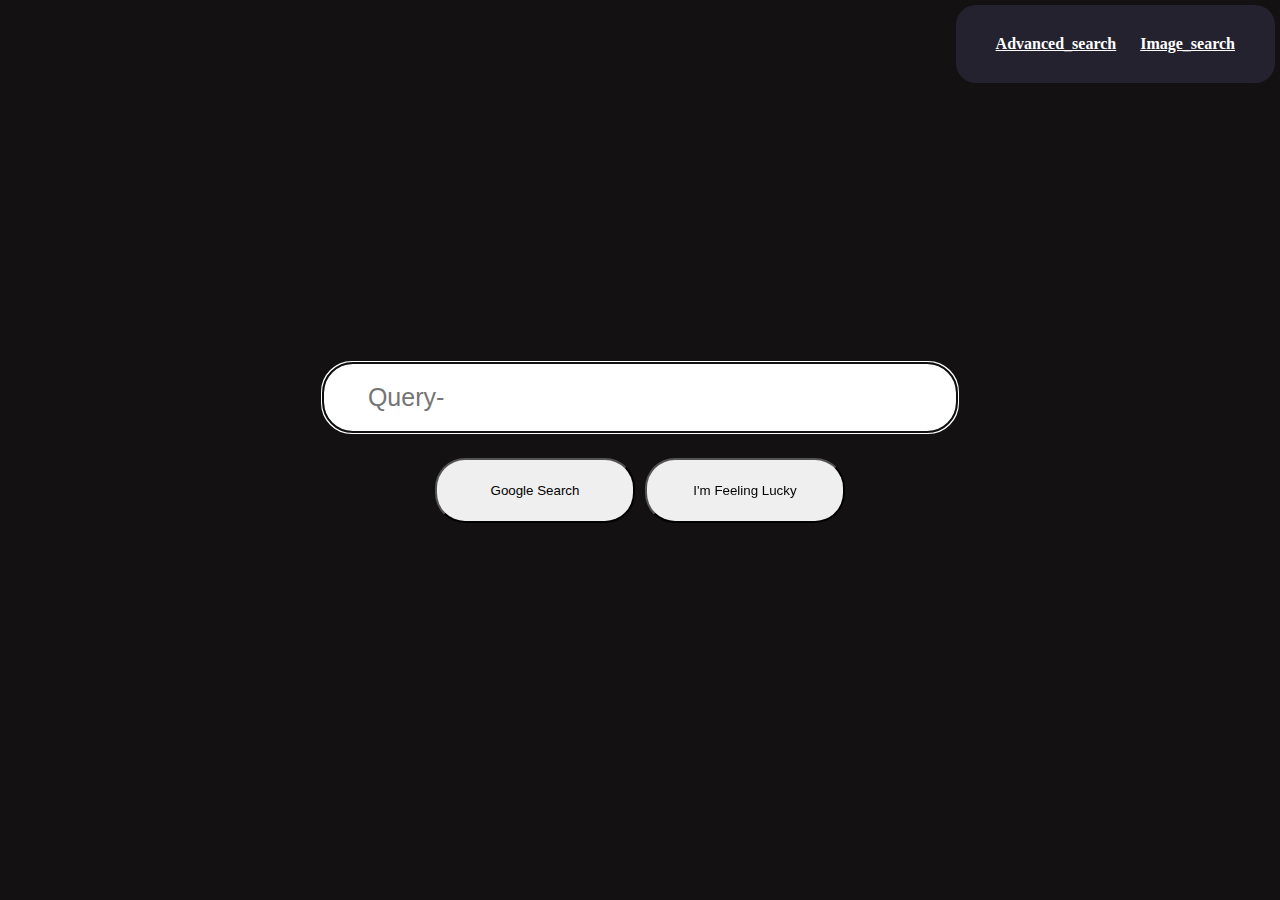
<file: index.html>
<!DOCTYPE html>
<html lang="en">
<head>
    <meta charset="UTF-8">
    <meta name="viewport" content="width=device-width, initial-scale=1.0">
    <title>PROJECT-0</title>
    <link rel="stylesheet" href="project.css">
</head>
<body>
    <div class="container">
        <div class="link">
            <a href="advanced.html">Advanced_search</a>
            <a href="image.html">Image_search</a>
        </div>
        <div class="form">
            <form action="https://www.google.com/search" method="get">
                <input class="y" type="text" name="q" placeholder="  Query-" autofocus>
                <input class="sub" id="Lucky" type="text" name="q" placeholder="whatever" style="display: none;">
                <br>
                <div class="x">
                    <input class="sub" type="submit" value="Google Search">
                    <input onclick="document.getElementById('Lucky').name='btnI';" class="sub" type="submit" value="I'm Feeling Lucky">
                </div>
            </form>
        </div>    
    </div>
</body>
</html>
</file>
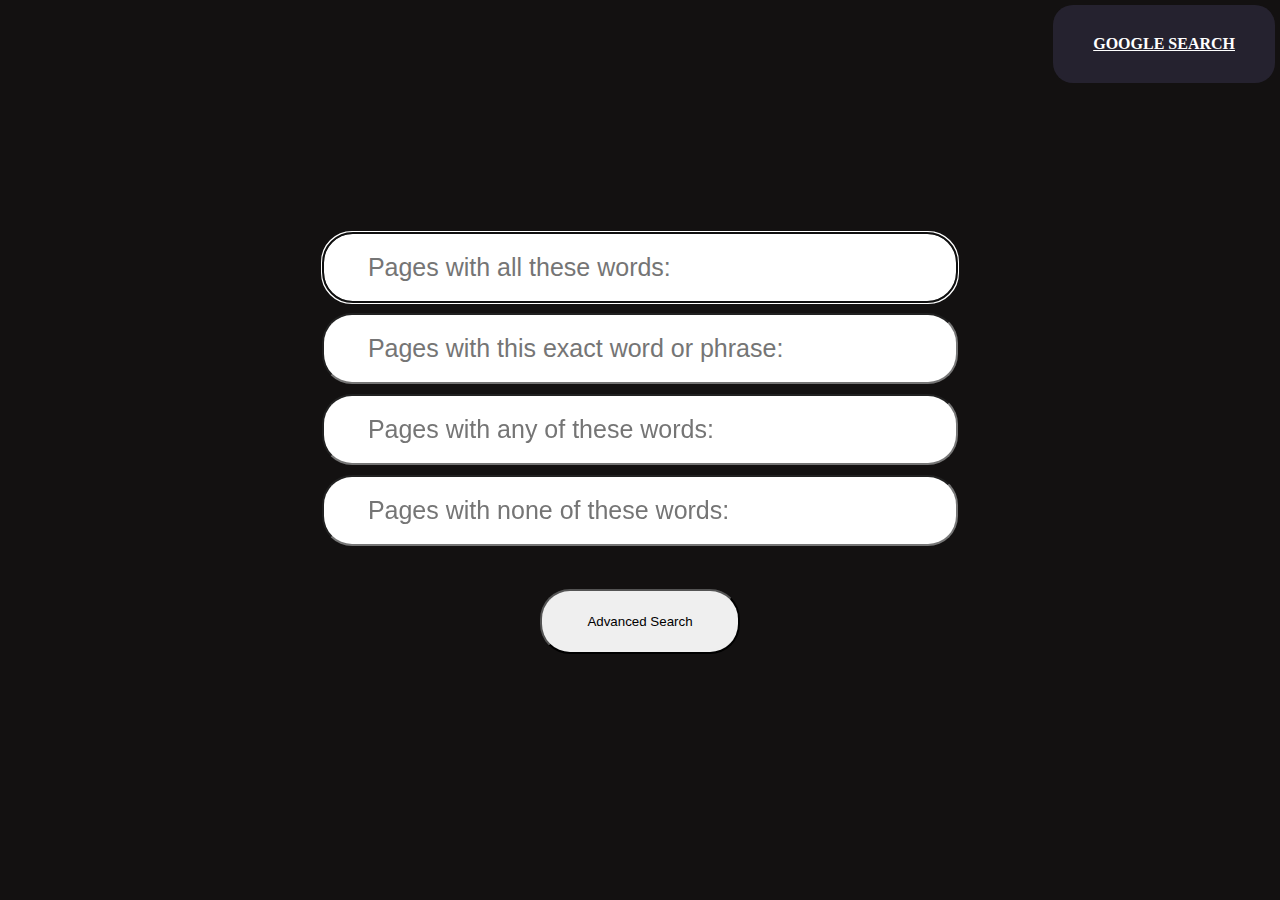
<file: advanced.html>
<!DOCTYPE html>
<html lang="en">
<head>
    <meta charset="UTF-8">
    <meta name="viewport" content="width=device-width, initial-scale=1.0">
    <title>PROJECT-0</title>
    <link rel="stylesheet" href="project.css">
</head>
<body>
    <div class="container">
        <div class="link">
            <a href="index.html">GOOGLE SEARCH</a>
        </div>
        <div class="form">
            <form action="https://www.google.com/search" method="get">
                <input class="y" type="text" name="as_q" placeholder="  Pages with all these words:" autofocus> <br>
                <input class="y" type="text" name="as_epq" placeholder="  Pages with this exact word or phrase:"> <br>
                <input class="y" type="text" name="as_oq" placeholder="  Pages with any of these words:"> <br>
                <input class="y" type="text" name="as_eq" placeholder="  Pages with none of these words:"> <br>
                <br>
                <div class="x">
                    <input class="sub" type="submit" value="Advanced Search">
                </div>
            </form>
        </div>
    </div>
</body>
</html>
</file>
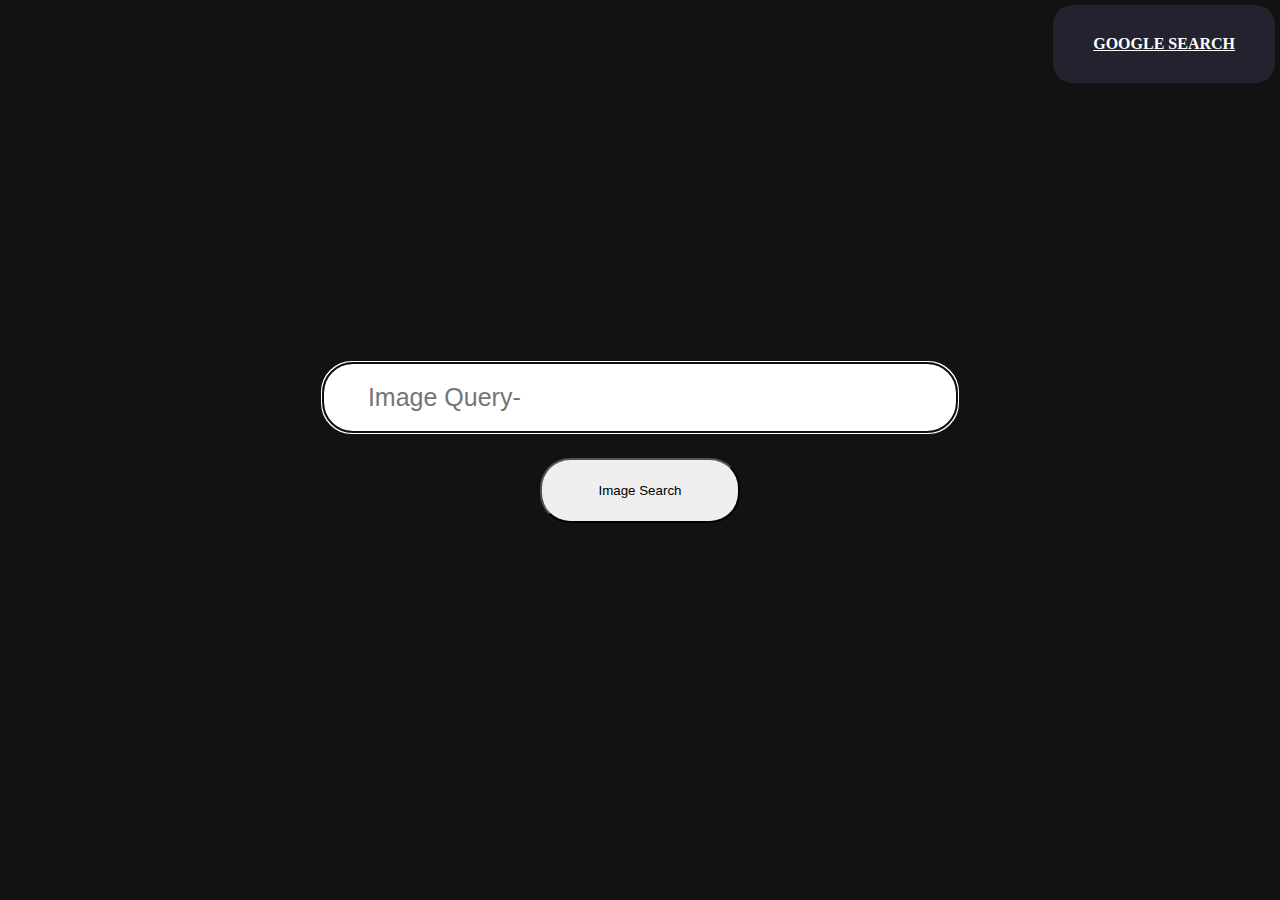
<file: image.html>
<!DOCTYPE html>
<html lang="en">
<head>
    <meta charset="UTF-8">
    <meta name="viewport" content="width=device-width, initial-scale=1.0">
    <title>PROJECT-0</title>
    <link rel="stylesheet" href="project.css">
</head>
<body>
    <div class="container">
        <div class="link">
            <a href="index.html">GOOGLE SEARCH</a>
        </div>    
        <div class="form">
            <form action="https://www.google.com/search" method="get">
                <input class="y" type="text" name="q" placeholder="  Image Query-" autofocus>
                <input type="text" name="udm" value="2" style="display: none;">
                <br>
                <div class="x">
                    <input class="sub" type="submit" value="Image Search">
                </div>
            </form>
        </div>    
    </div>
</body>
</html>
</file>
<file: project.css>
body {
  background-color: black;
  margin: 0px;
}
body .container {
  height: 100vh;
  background-color: rgba(27, 25, 25, 0.699);
  display: grid;
  grid-template-columns: auto auto auto auto auto;
  grid-template-rows: repeat(5, 1fr);
  gap: 40px 40px;
}
body .container div {
  padding: 15px;
}
body .container .form {
  grid-column: 2/span 3;
  grid-row: 3;
  display: flex;
  justify-content: center;
  align-items: center;
  margin: 10px;
}
body .container .form .y {
  font-size: 25px;
  padding-left: 30px;
}
body .container .form .x {
  display: flex;
  justify-content: center;
}
body .container .form .x .sub {
  width: 200px;
}
@media (max-width: 900px) {
  body .container .form .x .sub {
    width: 150px;
  }
}
@media (max-width: 600px) {
  body .container .form .x .sub {
    width: 100px;
    font-size: 10px;
  }
}
@media (max-width: 450px) {
  body .container .form .x .sub {
    width: 70px;
    font-size: 7px;
  }
}
body .container .form input {
  height: 65px;
  width: 600px;
  border-radius: 30px;
  margin: 5px;
}
@media (max-width: 900px) {
  body .container .form input {
    width: 450px;
  }
}
@media (max-width: 600px) {
  body .container .form input {
    width: 300px;
  }
}
@media (max-width: 450px) {
  body .container .form input {
    width: 210px;
  }
}
body .container .link {
  grid-column: 5;
  background: rgba(66, 60, 92, 0.4);
  position: absolute;
  border-radius: 20px;
  right: 0px;
  padding: 30px;
  margin: 5px;
  font-weight: bold;
}
@media (max-width: 900px) {
  body .container .link {
    width: 100px;
    font-size: 14px;
  }
}
@media (max-width: 600px) {
  body .container .link {
    width: 50px;
    font-size: 8px;
  }
}
body .container .link a {
  color: rgb(255, 255, 255);
  margin: 10px;
}/*# sourceMappingURL=project.css.map */
</file>
